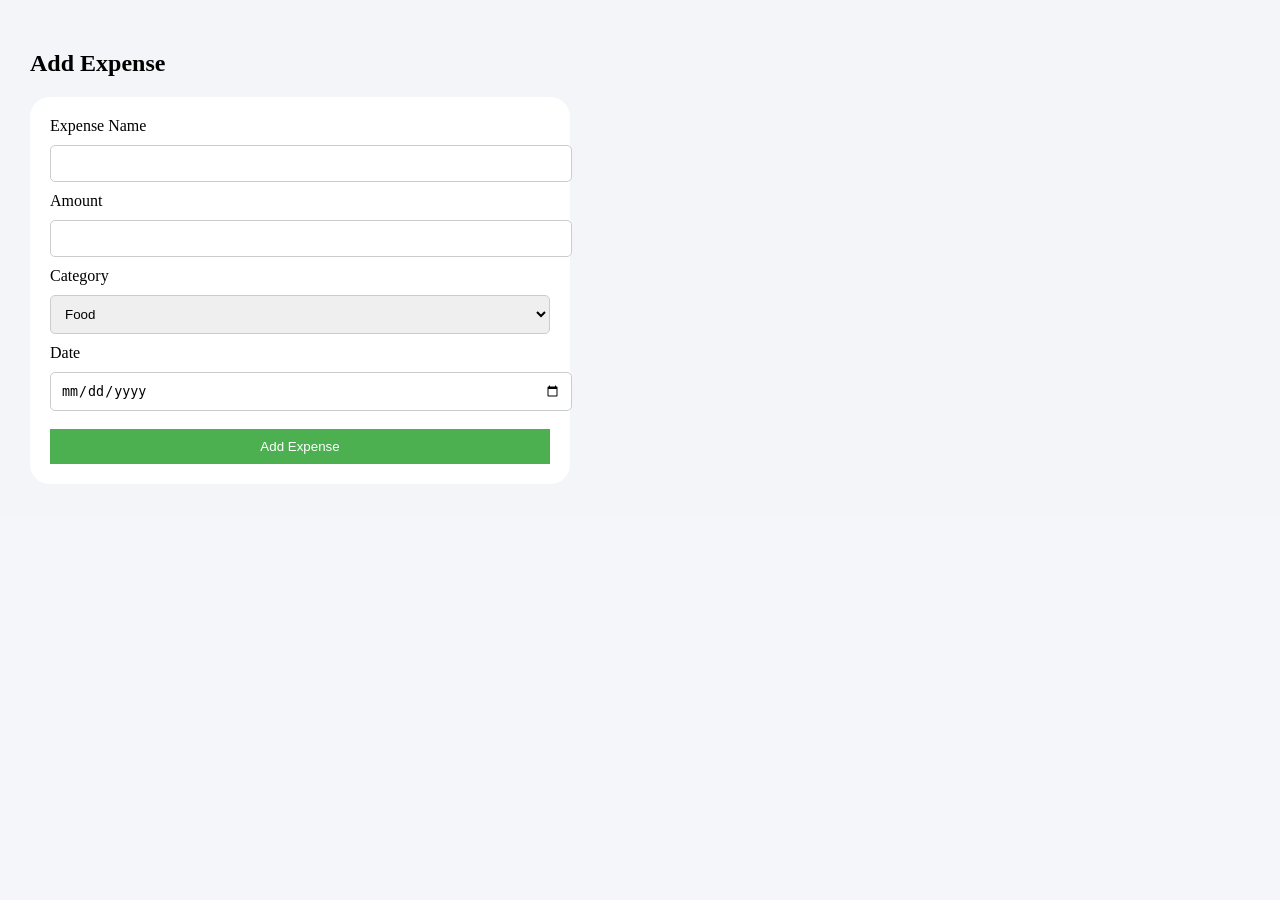
<file: add-expense.html>
<!DOCTYPE html>
<html lang="en">

<head>
    <meta charset="UTF-8">
    <meta name="viewport" content="width=device-width, initial-scale=1.0">
    <link rel="stylesheet" href="style.css">
    <title>Add Expense</title>
</head>

<body>
    <div class="main">
        <h2>Add Expense</h2>
        <form id="expenseForm">

            <label>Expense Name</label>
            <input type="text" id="name">

            <label>Amount</label>
            <input type="number" id="amount">

            <label>Category</label>
            <select id="category">
                <option>Food</option>
                <option>Travel</option>
                <option>Shopping</option>
                <option>Bills</option>
            </select>

            <label>Date</label>
            <input type="date" id="date">

            <button type="submit">Add Expense</button>

        </form>

        <script src="script.js"></script>
    </div>
</body>

</html>
</file>
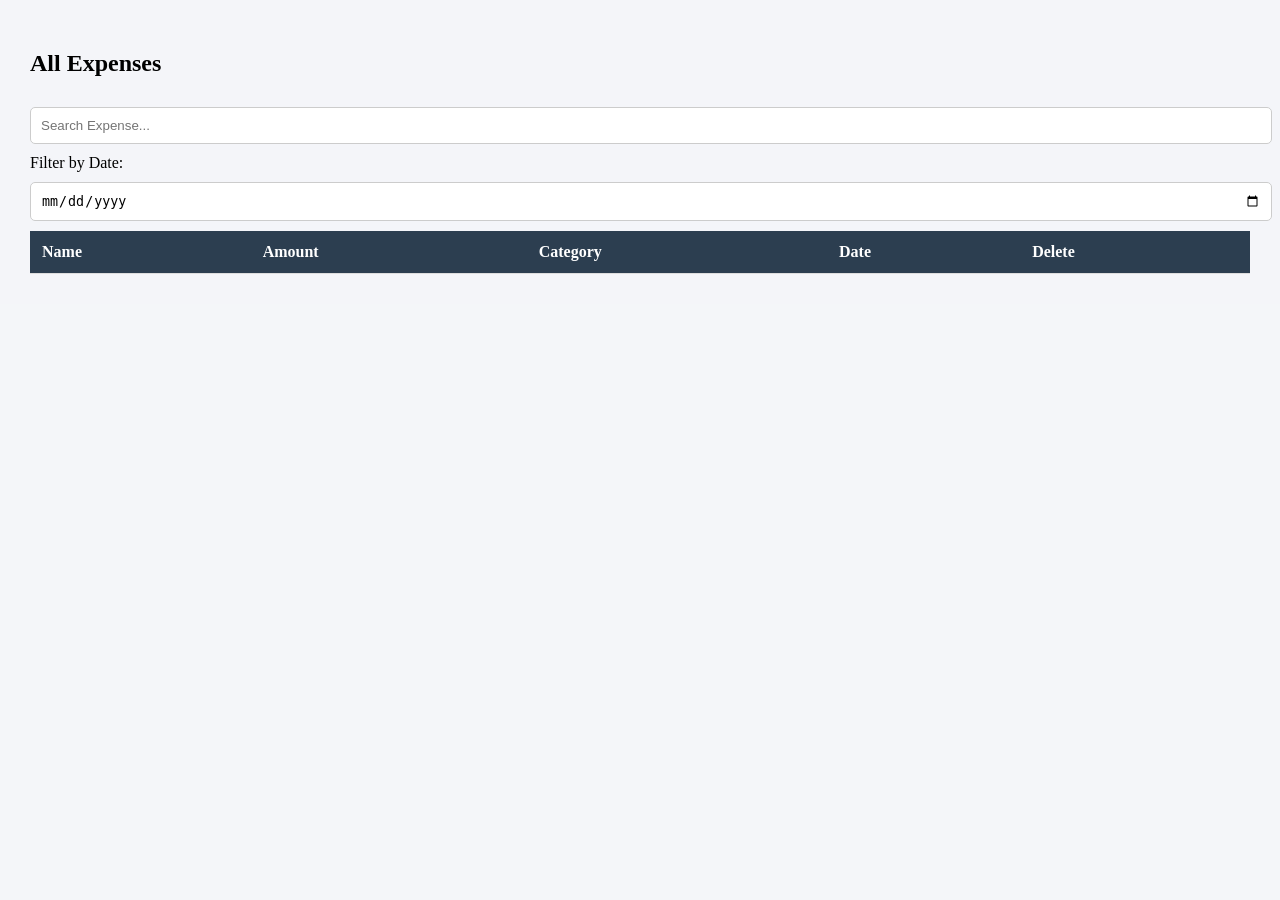
<file: expenses.html>
<!DOCTYPE html>
<html lang="en">

<head>
    <meta charset="UTF-8">
    <meta name="viewport" content="width=device-width, initial-scale=1.0">
    <link rel="stylesheet" href="style.css">
    <title>Expenses</title>
</head>

<body>
    <div class="main">
        <h2>All Expenses</h2>
        <input type="text" id="searchExpense" placeholder="Search Expense...">
        <label>Filter by Date:</label>
        <input type="date" id="filterDate">
        <table>
            <thead>
                <tr>
                    <th>Name</th>
                    <th>Amount</th>
                    <th>Category</th>
                    <th>Date</th>
                    <th>Delete</th>
                </tr>
            </thead>
            <tbody id="expenseTable">
            </tbody>

        </table>

        <script src="script.js"></script>

    </div>
</body>

</html>
</file>
<file: style.css>
body{
    /* font-size: arial; */
    display: flex;
    
    background-color:#f4f6f9;
    margin:0;
padding:0;
overflow-x:hidden;
}


.sidebar{
    width: 220px;
    background: #2c3e50;
    color: white;
    height: 111vh;
    padding: 20px;
}

.sidebar ul{
list-style:none;
padding:0;
}

.sidebar li{
    padding: 10px;
    cursor: pointer;
}

.main{
    flex: 1;
    padding: 30px;
    background: #f4f5f9;
    /* height: 100%; */
}

.card{
background:white;
padding:20px;
margin:10px;
border-radius:10px;
box-shadow:0 2px 10px rgba(0,0,0,0.1);
}
.sidebar a{
color:white;
text-decoration:none;
display:block;
padding:10px;
}




.sidebar a:hover{
    background: #34495e;
    
}

form{
    background: white;
    padding: 20px;
    border-radius: 20px;
    width: 500px;
}

input, select{
    width: 100%;
    padding: 10px;
    margin: 10px 0;
    border:1px solid #ccc;
    border-radius:5px;
}

button{
background:#4CAF50;
color:white;
border:none;
padding:10px;
cursor:pointer;
width:100%;
}

button:hover{
color: white;
background:#000000;
}

table{
width:100%;
background: white;
border-collapse:collapse;
}

th, td{
 padding: 12px;
 border-bottom: 1px solid #ddd;
 text-align: left;
}

th{
background: #2c3e50;
color: white;
}

.chart-container{
width:400px;
/* height:100%; */
background:white;
padding:20px;
border-radius:10px;
box-shadow:0 4px 10px rgba(0,0,0,0.1);
margin:40px auto;
}

#expenseChart{
    width:100% !important;
    /* height:60% !important; */
}


.progress-container{

width:100%;
height:20px;
background:#ddd;
border-radius:10px;
margin-top:10px;
overflow:hidden;

}

#budgetProgress{

height:100%;
width:0%;
background:#4CAF50;
transition:0.4s;

}

.dark-mode{

background-color:#121212;
color:white;

}

.dark-mode .card{

background-color:#1e1e1e;

}

.dark-mode table{

background-color:#1e1e1e;
color:white;

}

.dark-mode button{

background-color:#333;
color:white;

}

.dashboard{

display:flex;
gap:20px;
flex-wrap:wrap;

}

.card{

flex:1 1 200px;

}

/* ===== RESPONSIVE FIX ===== */

/* chart responsive */
canvas{
max-width:100%;
height:auto;
}

/* button mobile friendly */
button{
width:100%;
padding:10px;
margin-top:8px;
}

/* input mobile friendly */
input{
width:100%;
margin-bottom:10px;
}


/* ===== MOBILE RESPONSIVE ===== */

@media (max-width:768px){

.dashboard{
flex-direction:column;
}

.card{
width:100%;
margin-bottom:15px;
}

.chart-container{
width:100%;
height:250px;
}

table{
font-size:14px;
}

}
</file>
